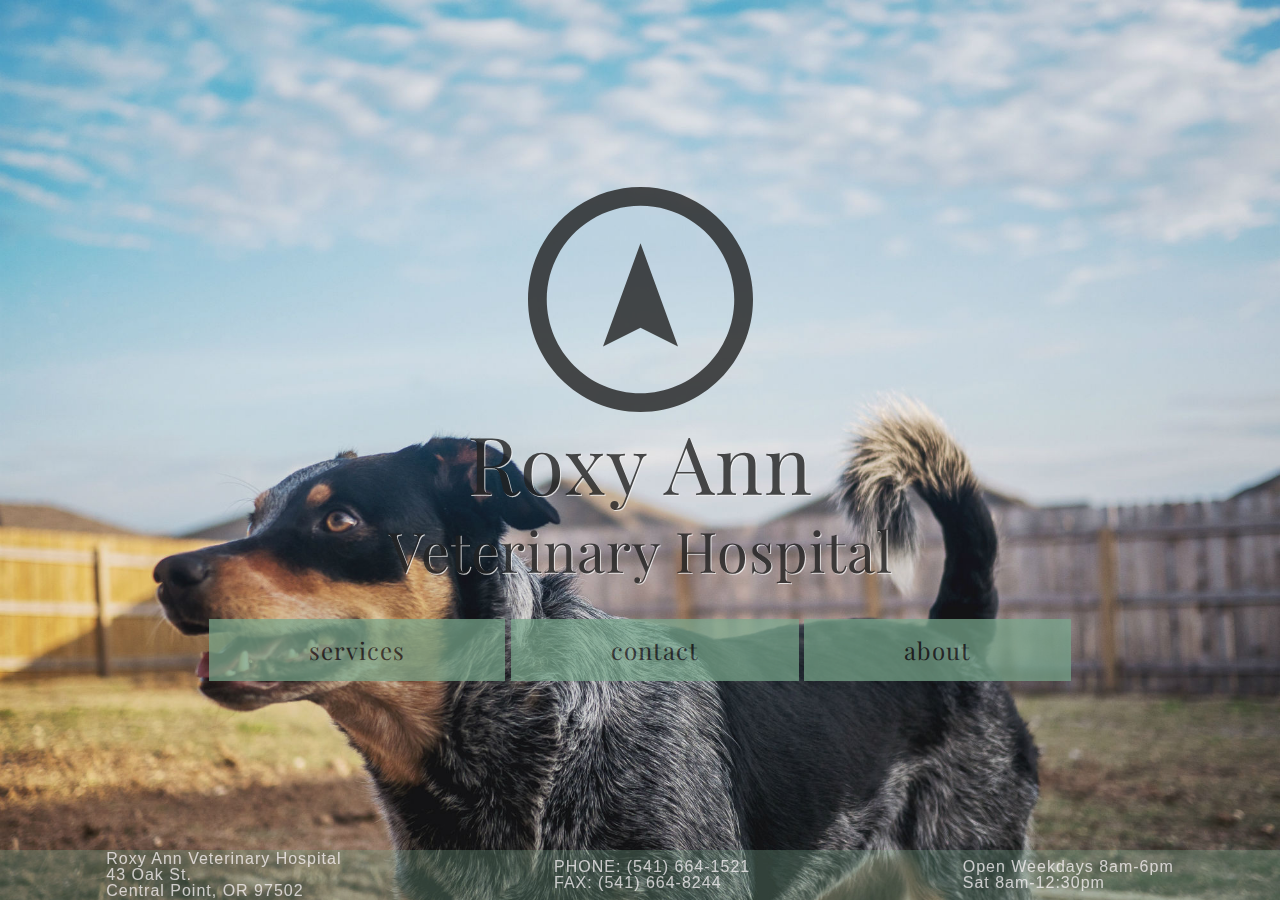
<file: index.html>
<!DOCTYPE html>
<html>
  <head>
    <meta charset="utf-8">
    <meta name="viewport" content="width=device-width, initial-scale=1">
    <link href='https://fonts.googleapis.com/css?family=Raleway:400,400italic,700,300' rel='stylesheet' type='text/css'>
    <link href='https://fonts.googleapis.com/css?family=Playfair+Display:400,400italic,700,700italic,900' rel='stylesheet' type='text/css'>
    <link rel="stylesheet" href="css/main.css" media="screen" title="no title" charset="utf-8">
    <script src="js/jquery-1.12.3.js"></script>
    <script src="js/scripts.js"></script>
    <title>Roxy Ann Veterinary Hospital</title>
  </head>
  <body>
    <div class="hidden"></div>
    <footer class="hidden">
      <div class="footer-location">
        <p>Roxy Ann Veterinary Hospital<br>
          43 Oak St.<br>
          Central Point, OR 97502
        </p>
      </div>
      <div class="footer-contact">
        <p>PHONE: (541) 664-1521</p>
        <p>FAX: (541) 664-8244</p>
      </div>
      <div class="footer-hours">
        <p>Open Weekdays 8am-6pm</p>
        <p>Sat 8am-12:30pm</p>
      </div>
    </footer>

    <header class="hero hidden">
      <svg class="hidden" xmlns="http://www.w3.org/2000/svg" width="24" height="24" viewBox="0 0 24 24"><path d="M22 12c0 5.514-4.486 10-10 10s-10-4.486-10-10 4.486-10 10-10 10 4.486 10 10zm-22 0c0 6.627 5.373 12 12 12s12-5.373 12-12-5.373-12-12-12-12 5.373-12 12zm16 5l-4-11-4 11 4-2 4 2z"/></svg>
      <h1 class="hidden">Roxy Ann</h1>
      <h3 class="hidden">Veterinary Hospital</h3>
      <div class="hero-nav-buttons hidden">
        <a class="hero-nav-link" href="services.html">services</a>
        <a class="hero-nav-link" href="contact.html">contact</a>
        <a class="hero-nav-link" href="about.html">about</a>
      </div>
    </header>

    <!-- <div class="">
      <div class="container">
            <h4>Our Story</h4>
            <div class="row">
              <div class="col l9">
                <p>
                  Roxy Ann Veterinary Hospital was established in 1957 by Dr. J.N. Starnes who ran the practice for thirty years.  He passed the practice to his son Dr. Kevin N. Starnes in 1987 who has been guiding the business since.  In 2002 Roxy Ann Veterinary Hospital hired Dr. Jan Engeset who brought his thirty years of experience to make the hospital a two veterinarian practice.Much has changed in the Rogue Valley and veterinary medicine over the years but one philosophy has seen this clinic consistently flourish.  Down to earth communication.  It is what everybody wants from their own doctor but seldom receives.
                </p>
              </div>
              <div class="col l3">
                <img src="img/doctor2.jpg" alt="" />
              </div>
            </div>
            <div class="row">
              <div class="col l3">
                  <img class="blah" src="img/doctor2.jpg" alt="" />
              </div>
              <div class="col l9">
                <p>
                  Communication and options for your pets care.  Communication about basic preventive care or multiple options if your pet gets sick or injured.  We talk one on one to see what your individual philosophy is on caring for your pet.  For many people their pet is like their child and there is no limit to the efforts they request.  For others there are varying degrees of treatment based upon economics or humane treatment of the animal.  Medical jargon is explained in a way that makes sense.  As you can imagine discussion of the options can be a detailed and difficult task. This is what our doctors excel at.  Non judgmental and sometimes emotional decision making.  We help you help your pet according to your philosophy.
                </p>
              </div>
            </div>

      </div>
    </div>
  -->
  </body>
</html>
</file>
<file: css/main.css>
/* http://meyerweb.com/eric/tools/css/reset/
   v2.0 | 20110126
   License: none (public domain)
*/
html, body, div, span, applet, object, iframe,
h1, h2, h3, h4, h5, h6, p, blockquote, pre,
a, abbr, acronym, address, big, cite, code,
del, dfn, em, img, ins, kbd, q, s, samp,
small, strike, strong, sub, sup, tt, var,
b, u, i, center,
dl, dt, dd, ol, ul, li,
fieldset, form, label, legend,
table, caption, tbody, tfoot, thead, tr, th, td,
article, aside, canvas, details, embed,
figure, figcaption, footer, header, hgroup,
menu, nav, output, ruby, section, summary,
time, mark, audio, video {
  margin: 0;
  padding: 0;
  border: 0;
  font-size: 100%;
  font: inherit;
  vertical-align: baseline; }

/* HTML5 display-role reset for older browsers */
article, aside, details, figcaption, figure,
footer, header, hgroup, menu, nav, section {
  display: block; }

body {
  line-height: 1; }

ol, ul {
  list-style: none; }

blockquote, q {
  quotes: none; }

blockquote:before, blockquote:after,
q:before, q:after {
  content: '';
  content: none; }

table {
  border-collapse: collapse;
  border-spacing: 0; }

*,
*:before,
*:after {
  box-sizing: border-box; }

body {
  font-family: sans-serif;
  letter-spacing: 1px; }

body::-webkit-scrollbar {
  display: none; }

a {
  text-decoration: none; }

.hidden {
  display: none; }

.hero {
  display: flex;
  justify-content: center;
  align-items: center;
  flex-flow: column wrap;
  height: 100vh;
  background-size: cover;
  background-position: left;
  background-image: url("../img/dog.jpg"); }
  .hero h1 {
    font-size: 5em; }
  .hero h3 {
    font-size: 3.5em; }
  .hero h1, .hero h3 {
    margin: 10px;
    text-align: center;
    font-family: 'Playfair Display', serif;
    color: #212121;
    text-shadow: 1px 1px #f4f4f4; }
  .hero svg {
    height: 225px;
    width: 225px;
    fill: #212121; }

.hero-nav-buttons {
  margin: 50px; }
  .hero-nav-buttons .hero-nav-link {
    color: #212121;
    font-family: 'Playfair Display', serif;
    font-size: 1.5em;
    transition: all 200ms ease-in-out;
    padding: 15px 100px;
    background: rgba(121, 167, 140, 0.9); }
    .hero-nav-buttons .hero-nav-link:hover {
      color: #abf0c7;
      background: #79a78c; }

.main-nav {
  position: fixed;
  display: flex;
  flex-flow: row wrap;
  justify-content: space-between;
  align-items: center;
  height: 75px;
  width: 100%;
  background: rgba(121, 167, 140, 0.3); }
  .main-nav svg {
    width: 50px;
    height: 50px;
    fill: #f4f4f4;
    margin: 20px;
    transition: all 200ms ease-in-out; }
    .main-nav svg:hover {
      fill: #abf0c7; }

.nav-link {
  color: #f4f4f4;
  font-weight: 900;
  font-family: 'Playfair Display', serif;
  transition: all 200ms ease-in-out;
  margin: 20px;
  padding: 20px; }
  .nav-link:hover {
    color: #abf0c7; }

.page-header {
  text-align: left;
  font-size: 3em;
  font-family: 'Playfair Display', serif;
  margin: 20px; }

footer {
  position: fixed;
  bottom: 0;
  display: flex;
  flex-flow: row wrap;
  justify-content: space-around;
  align-items: center;
  color: #f4f4f4;
  height: 50px;
  width: 100%;
  background: rgba(121, 167, 140, 0.4); }

body {
  background: #f4f4f4; }

.service-content {
  display: flex;
  flex-flow: row wrap;
  justify-content: space-between;
  align-items: center; }

.service-img {
  background-image: url("../img/pug.jpg");
  background-position: center;
  background-repeat: no-repeat;
  background-size: cover;
  width: 40vw;
  height: 100vh; }

.service-list-container {
  display: flex;
  flex-flow: column wrap;
  justify-content: center;
  align-items: center;
  width: 60vw;
  height: 100vh;
  background-color: #c9c9c9; }

.service-list {
  padding: 20px;
  width: 70%;
  background: rgba(244, 244, 244, 0.5); }

.service-list-styles {
  line-height: 25px; }

#dentistry-list-item,
#laboratory-list-item,
#surgery-list-item,
#fertility-list-item,
#internal-list-item {
  cursor: pointer; }
  #dentistry-list-item:hover,
  #laboratory-list-item:hover,
  #surgery-list-item:hover,
  #fertility-list-item:hover,
  #internal-list-item:hover {
    color: #f4f4f4; }

#dentistry-sub-list,
#laboratory-sub-list,
#surgery-sub-list,
#fertility-sub-list,
#internal-sub-list {
  display: none;
  color: #212121;
  text-indent: 10px;
  font-size: 0.8em; }

/*# sourceMappingURL=main.css.map */
</file>
